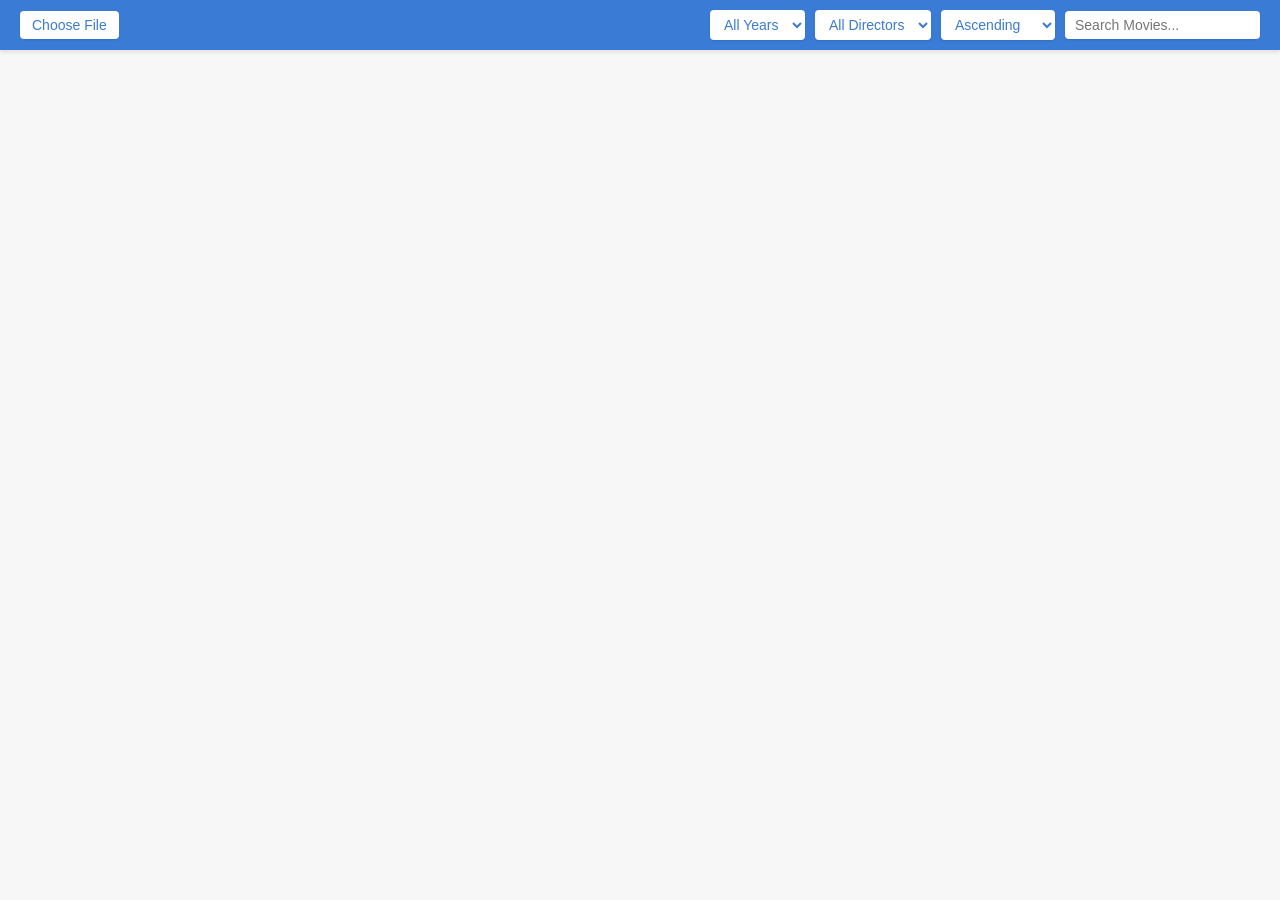
<file: Pixar/index.html>
<!DOCTYPE html>
<html lang="en">
  <head>
    <meta charset="UTF-8" />
    <meta name="viewport" content="width=device-width, initial-scale=1.0" />
    <title>Pixar Movie Gallery</title>
    <link rel="stylesheet" href="styles.css" />
    <script src="script.js" defer></script>
  </head>

  <body>
    <header id="movie-top">
      <div class="file-upload-section">
        <label class="file-upload">
          <input id="moviefile" type="file" />
          <span id="filename">Choose File</span>
        </label>
      </div>

      <div class="filter-controls-section">
        <select id="movie-year">
          <option>All Years</option>
        </select>

        <select id="movie-director">
          <option>All Directors</option>
        </select>

        <select id="movie-order">
          <option>Ascending</option>
          <option>Descending</option>
        </select>

        <input type="text" id="movie-search" placeholder="Search Movies..." />
      </div>
    </header>

    <section id="movie-posters"></section>
  </body>
</html>
</file>
<file: Pixar/styles.css>
body {
  font-family: "Segoe UI", Tahoma, Geneva, Verdana, sans-serif;
  margin: 0;
  background-color: #f7f7f7;
  color: #333;
}

#movie-top {
  display: flex;
  align-items: center;
  justify-content: space-between;
  background-color: #3a7bd5;
  padding: 10px 20px;
  box-shadow: 0 2px 4px rgba(0, 0, 0, 0.1);
}

.file-upload-section {
  width: 25%;
}

.file-upload {
  background-color: #ffffff;
  color: #3a7bd5;
  border-radius: 4px;
  padding: 6px 12px;
  cursor: pointer;
  display: inline-block;
  font-size: 14px;
  box-shadow: 0 1px 2px rgba(0, 0, 0, 0.1);
}

.file-upload input[type="file"] {
  display: none;
}

.filter-controls-section {
  width: 75%;
  display: flex;
  align-items: center;
  justify-content: flex-end;
  gap: 10px;
}

.filter-controls-section select,
.filter-controls-section input {
  padding: 6px 10px;
  border-radius: 4px;
  border: none;
  outline: none;
  font-size: 14px;
  background-color: #ffffff;
  color: #3a7bd5;
  font-family: "Segoe UI", Tahoma, Geneva, Verdana, sans-serif;
  box-shadow: 0 1px 2px rgba(0, 0, 0, 0.1);
}

#movie-posters {
  display: flex;
  flex-wrap: wrap;
  justify-content: center;
  padding: 20px;
  gap: 20px;
}

.movie {
  width: 200px;
  background-color: white;
  border-radius: 4px;
  overflow: hidden;
  transition: transform 0.2s;
  box-shadow: 0 2px 4px rgba(0, 0, 0, 0.1);
}

.movie img {
  width: 100%;
}

.movie-info {
  padding: 8px;
  text-align: center;
}

.movie-title {
  font-weight: 600;
  margin: 5px 0;
}

.movie-director,
.movie-year-rating {
  font-size: 13px;
  color: #555;
}
.movie:hover {
  animation: borderAnimation 2s cubic-bezier(0.08, 0.3, 0.41, 0.05) 1s forwards;

  border: 5px solid #00f;
  border-radius: 10px;
  opacity: 1; 
  box-shadow: 0px 0px 50px 33px rgba(0, 255, 255, 0.5);
  
  transform: scale(1.3); 
  transition: opacity 0.3s ease-in-out, transform 0.3s ease-in-out;
}

@keyframes borderAnimation {
  0% {
    border-color: #00f; 
    box-shadow: 0px 0px 10px 10px rgba(0, 255, 255, 0.1); 
    transform: scale(1);
  }
  50% {
    border-color: #00bfff; 
    box-shadow: 0px 0px 100px 50px rgba(0, 255, 255, 0.6); 
    transform: scale(1.5); 
  }
  100% {
    border-color: #00ffff; 
    box-shadow: 0px 0px 150px 60px rgba(0, 255, 255, 0.7);
    transform: scale(1.3); 
  }
}

@keyframes crazyZoom {
  0% {
    transform: scale(0.5); 
  }
  25% {
    transform: scale(1); 
  }
  50% {
    transform: scale(1); 
  }
  75% {
    transform: scale(1);
  }
  100% {
    transform: scale(1);
  }
}

@media (max-width: 768px) {
  #movie-top {
    flex-direction: column;
    gap: 10px;
  }

  .file-upload-section,
  .filter-controls-section {
    width: 100%;
    justify-content: center;
  }

  .filter-controls-section {
    flex-wrap: wrap;
  }
}
</file>
